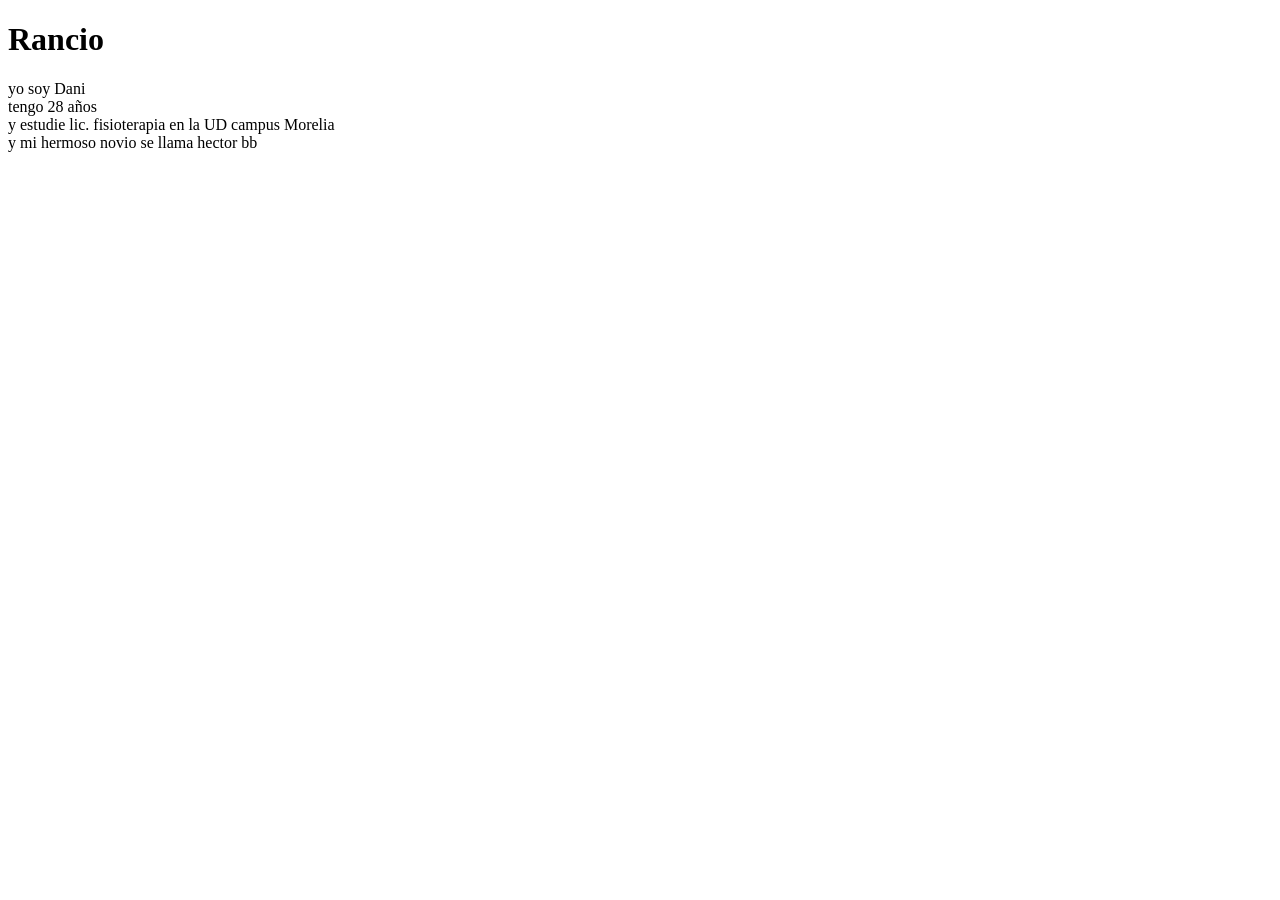
<file: 5. JavaScript/index.html>
<!DOCTYPE html>
<html lang="en">
<head>
    <meta charset="UTF-8">
    <meta name="viewport" content="width=device-width, initial-scale=1.0">
    <title>JS</title>
</head>
<body>
    <h1 onclick="alert('holaa')">Rancio</h1>
    <p id="resultado"></p>
    <script src="1. Introducción.js"></script>
</body>
</html>
</file>
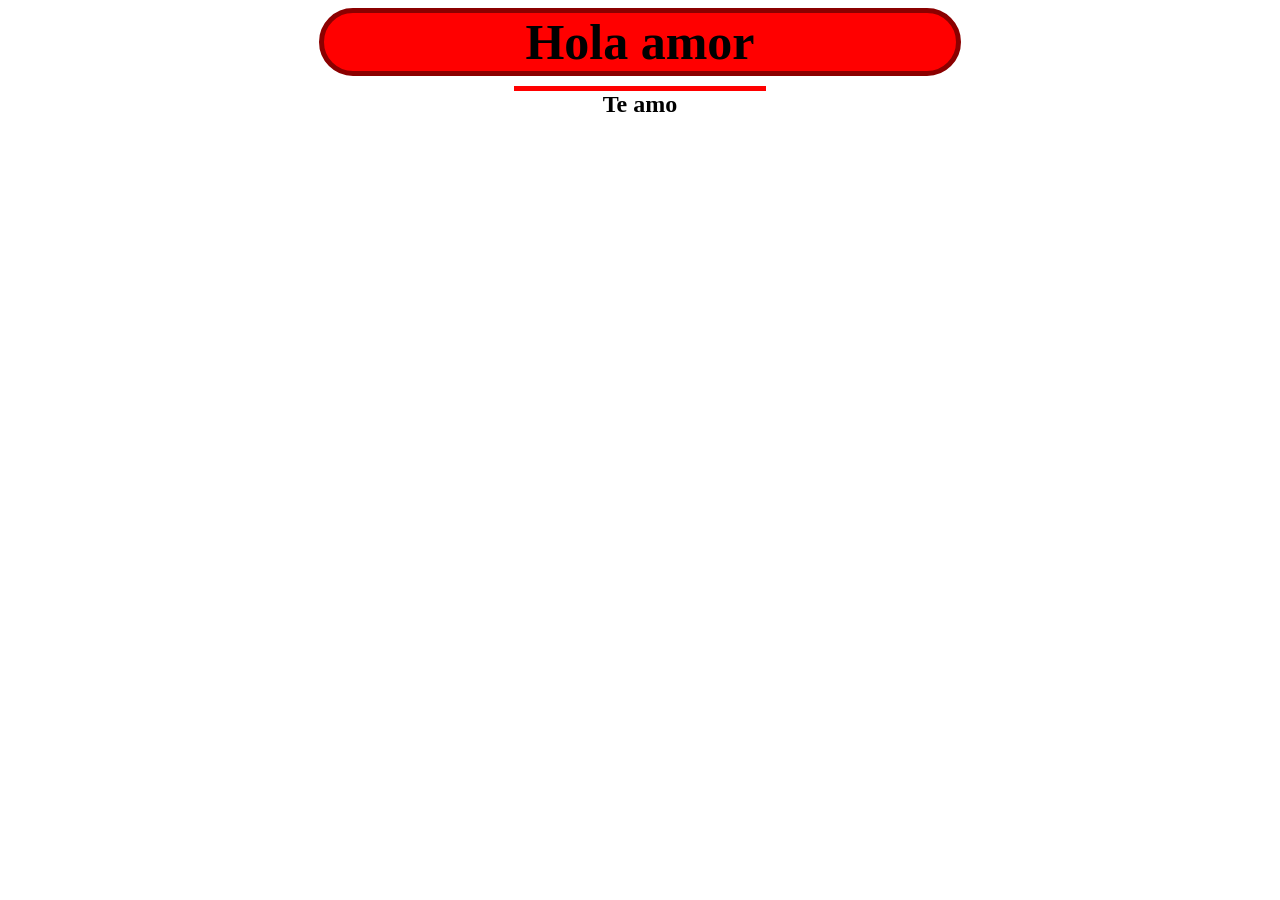
<file: 4. HTML-CSS/Clases CSS/Bordes/index.html>
<!DOCTYPE html>
<html lang="en">
<head>
    <meta charset="UTF-8">
    <meta name="viewport" content="width=device-width, initial-scale=1.0">
    <title>Borders CSS</title>
    <link rel="stylesheet" href="styles.css">
</head>
<body>
    <div><h1>Hola amor</h1></div>
    <div><h2>Te amo</h2></div>
</body>
</html>
</file>
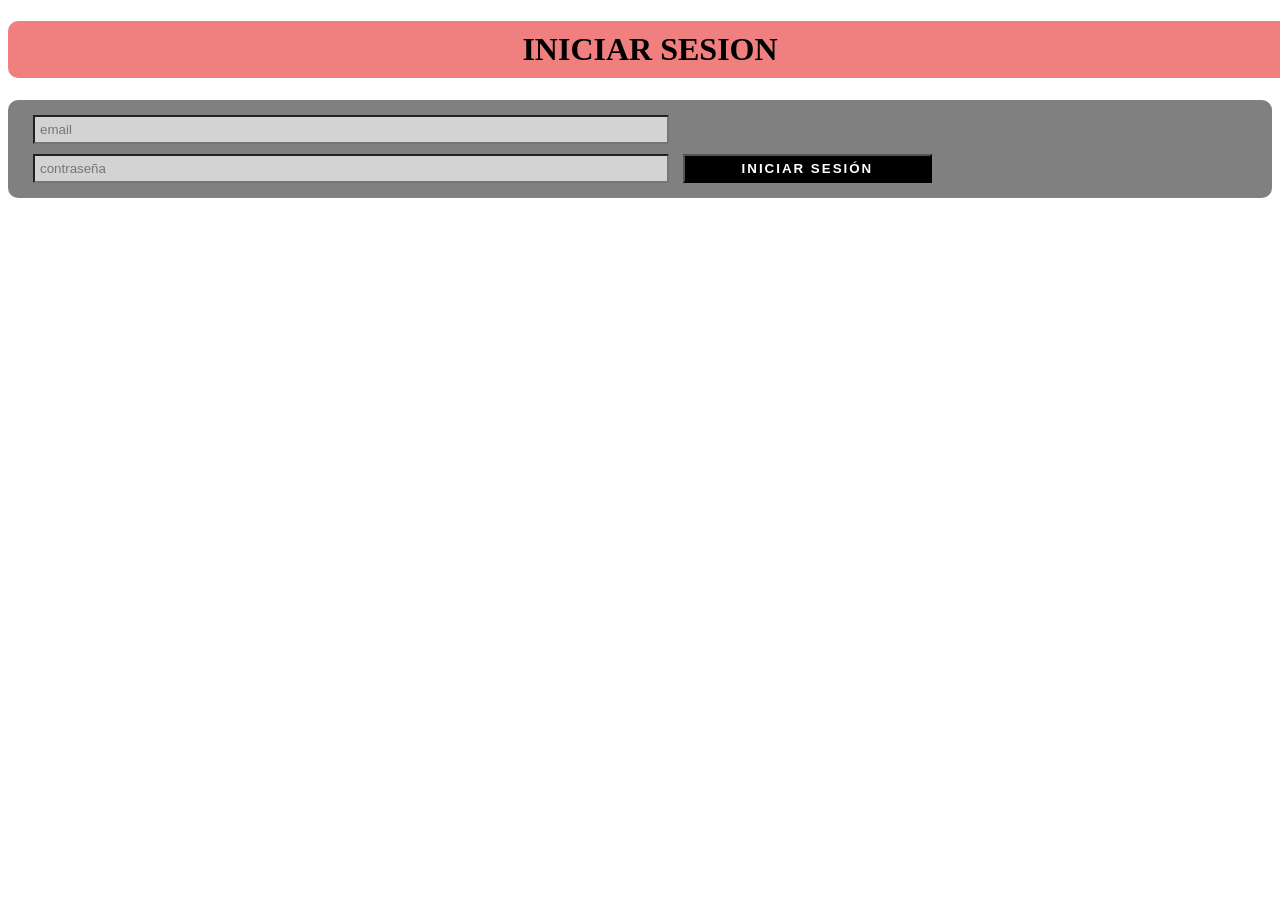
<file: 4. HTML-CSS/Clases CSS/Box model/index.html>
<!DOCTYPE html>
<html lang="en">
<head>
    <meta charset="UTF-8">
    <meta name="viewport" content="width=device-width, initial-scale=1.0">
    <title>Box model</title>
    <link rel="stylesheet" href="style.css">
</head>
<body>
    <h1>INICIAR SESION</h1>
    <form class="formulario">
        <input class="formulario_input" type="emai" placeholder="email">
        <input class="formulario_input" type="password" placeholder="contraseña">
        <input class="formulario_input formulario_submit" type="submit" value="Iniciar sesión">   
    </form>
    
</body>
</html>
</file>
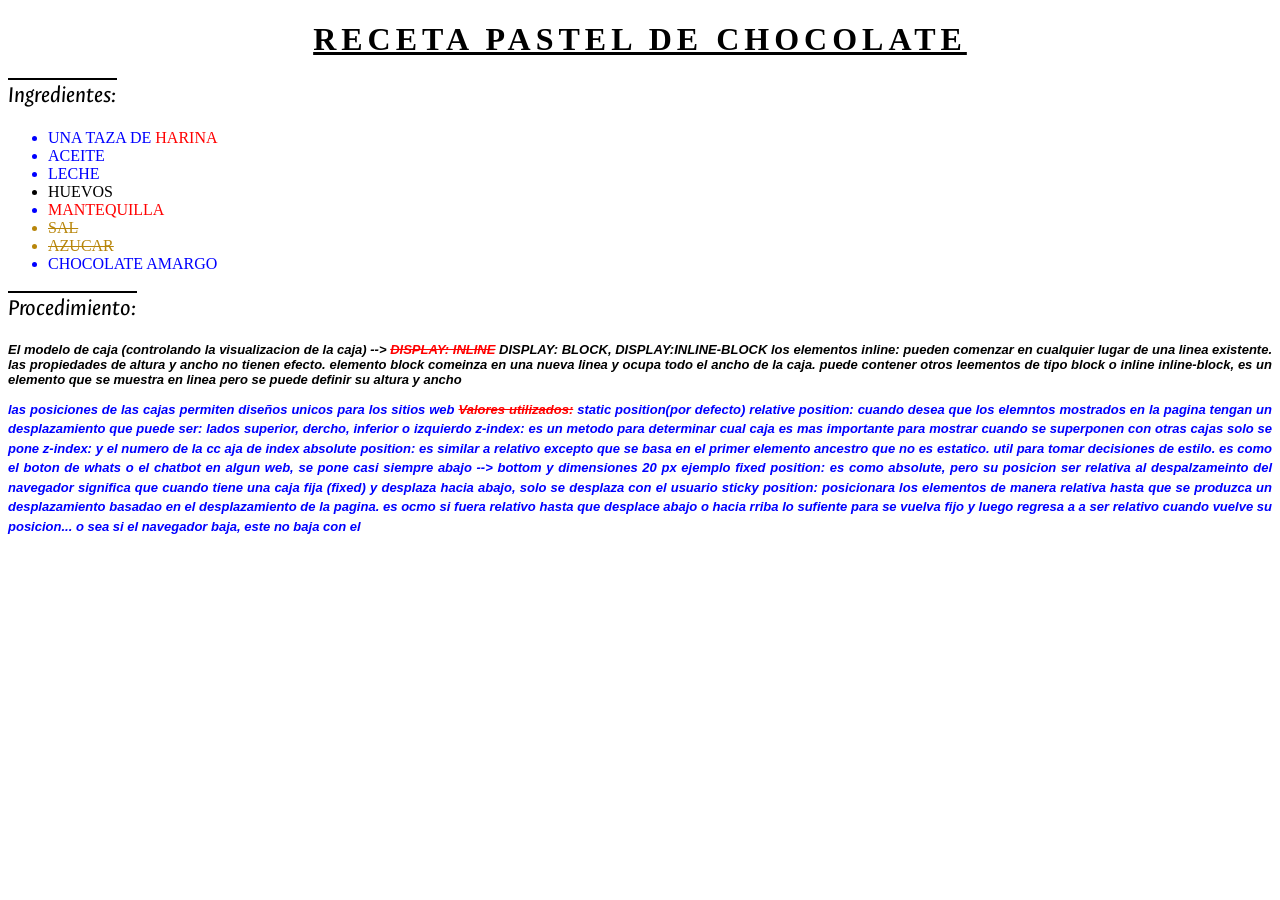
<file: 4. HTML-CSS/Clases CSS/Selectores/index.html>
<!DOCTYPE html>
<html lang="en">
<head>
    <meta charset="UTF-8">
    <meta name="viewport" content="width=device-width, initial-scale=1.0">
    <title>CONECTAR CON CSS</title>
    <link rel="stylesheet" href="style.css">
    <link rel="stylesheet" href="fonts.css">
    
<body>
    <h1>RECETA PASTEL DE CHOCOLATE</h1>
    <h2>Ingredientes:</h2>
    <p>
        <ul>
            <li>Una taza de <span>Harina</span></li>
            <li>Aceite</li>
            <li>Leche</li>
            <li id="proteina">Huevos</li>
            <li><span>Mantequilla</span></li>
            <li class="faltante">Sal</li>
            <li class="faltante">Azucar</li>
            <li>Chocolate amargo</li>
        </ul>
    </p>
    <h2>Procedimiento:</h2>
    <p>
        El modelo de caja (controlando la visualizacion de la caja) --> <span>DISPLAY: INLINE</span> DISPLAY: BLOCK, DISPLAY:INLINE-BLOCK
        los elementos inline: pueden comenzar en cualquier lugar de una linea existente. las propiedades de altura y ancho no tienen efecto.
        elemento block comeinza en una nueva linea y ocupa todo el ancho de la caja. puede contener otros leementos de tipo block o inline
        inline-block, es un elemento que se muestra en linea pero se puede definir su altura y ancho
    </p>
    <div>
        <p>
            las posiciones de las cajas permiten diseños unicos para los sitios web
        <span>Valores utilizados:</span>
        static position(por defecto)
        relative position: cuando desea que los elemntos mostrados en la pagina tengan un desplazamiento que puede ser:
        lados superior, dercho, inferior o izquierdo
        z-index: es un metodo para determinar cual caja es mas importante para mostrar cuando se superponen con otras cajas
        solo se pone z-index: y el numero de la cc aja de index
        absolute position: es similar a relativo excepto que se basa en el primer elemento ancestro que no es estatico.
        util para tomar decisiones de estilo.
        es como el boton de whats o el chatbot en algun web, se pone casi siempre abajo --> bottom y dimensiones 20 px ejemplo
        fixed position: es como absolute, pero su posicion ser relativa al despalzameinto del navegador
        significa que cuando tiene una caja fija (fixed) y desplaza hacia abajo, solo se desplaza con el usuario
        sticky position: posicionara los elementos de manera relativa hasta que se produzca un desplazamiento basadao en el desplazamiento de la pagina.
        es ocmo si fuera relativo hasta que desplace abajo o hacia rriba lo sufiente para se vuelva fijo y luego regresa a a ser relativo cuando vuelve su posicion... o sea si el navegador baja, este no baja con el
        </p>
    </div>
</body>
</html>
</file>
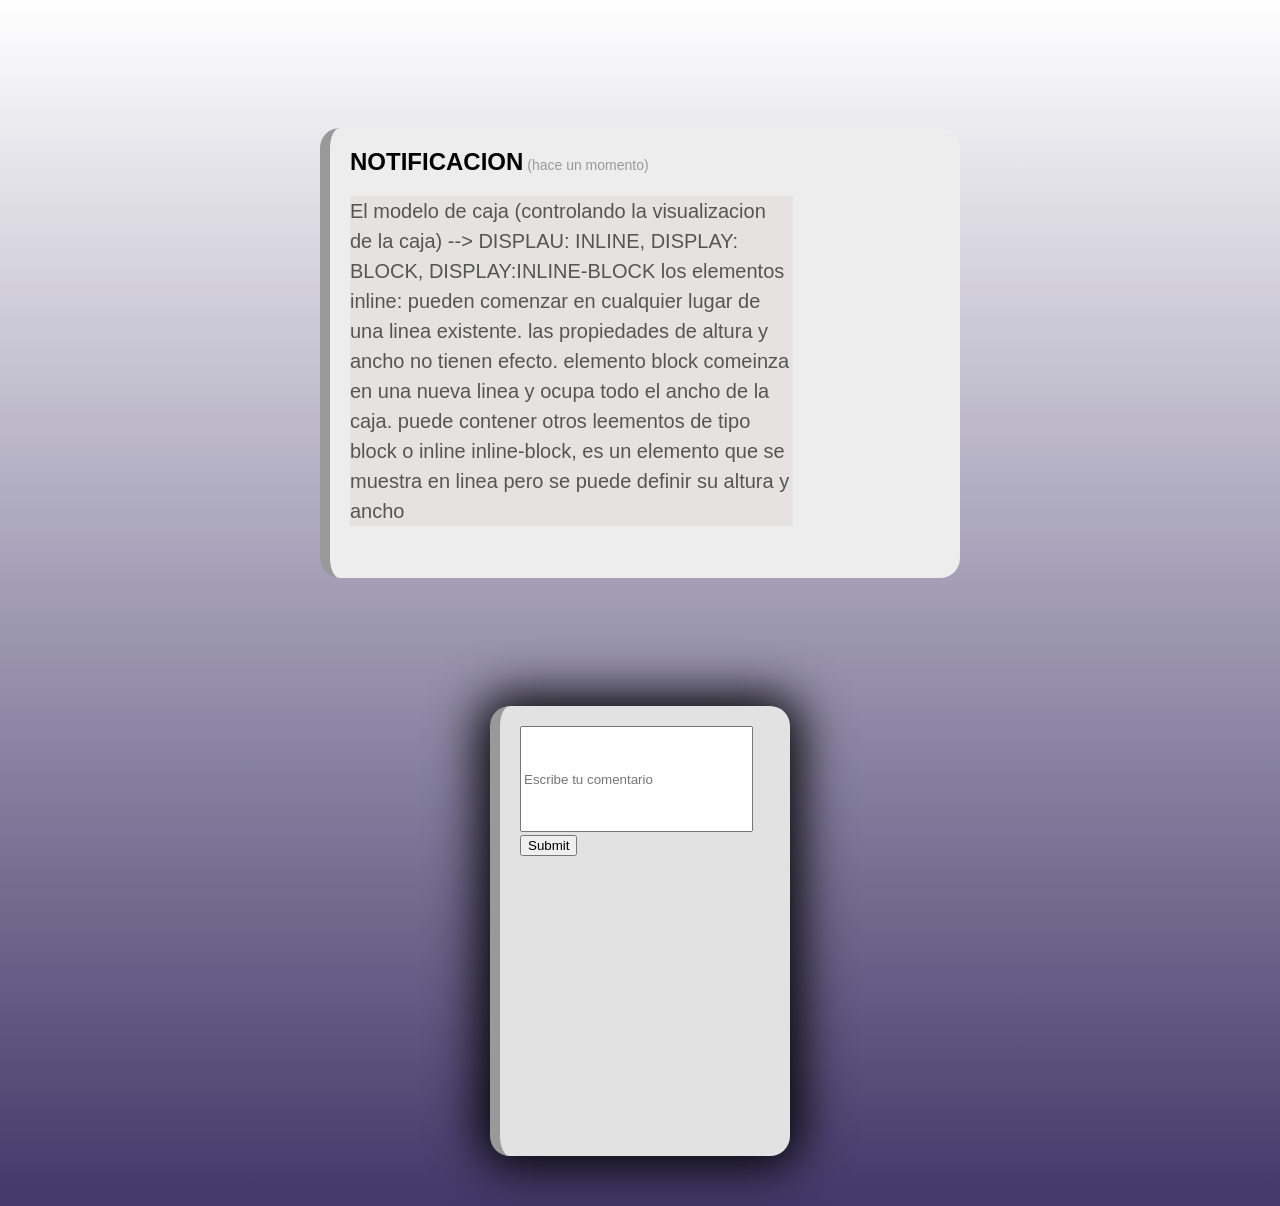
<file: 4. HTML-CSS/Clases CSS/Unidades/index.html>
<!DOCTYPE html>
<html lang="en">
<head>
    <meta charset="UTF-8">
    <meta name="viewport" content="width=device-width, initial-scale=1.0">
    <title>Unidades</title>
    <link rel="stylesheet" href="style.css">
</head>
<body>
    <div>
        <h1>NOTIFICACION<span> (hace un momento)</span></h1>
        <p>
            El modelo de caja (controlando la visualizacion de la caja) --> DISPLAU: INLINE,  DISPLAY: BLOCK, DISPLAY:INLINE-BLOCK
            los elementos inline: pueden comenzar en cualquier lugar de una linea existente. las propiedades de altura y ancho no tienen efecto.
            elemento block comeinza en una nueva linea y ocupa todo el ancho de la caja. puede contener otros leementos de tipo block o inline
            inline-block, es un elemento que se muestra en linea pero se puede definir su altura y ancho
        </p>
    </div>
    <div class="box">
        <form class="formualrio">
            <input class="comentario" type="text" placeholder="Escribe tu comentario">
            <input type="submit" placeholder="Enviar">
        </form>
    </div>
</body>
</html>
</file>
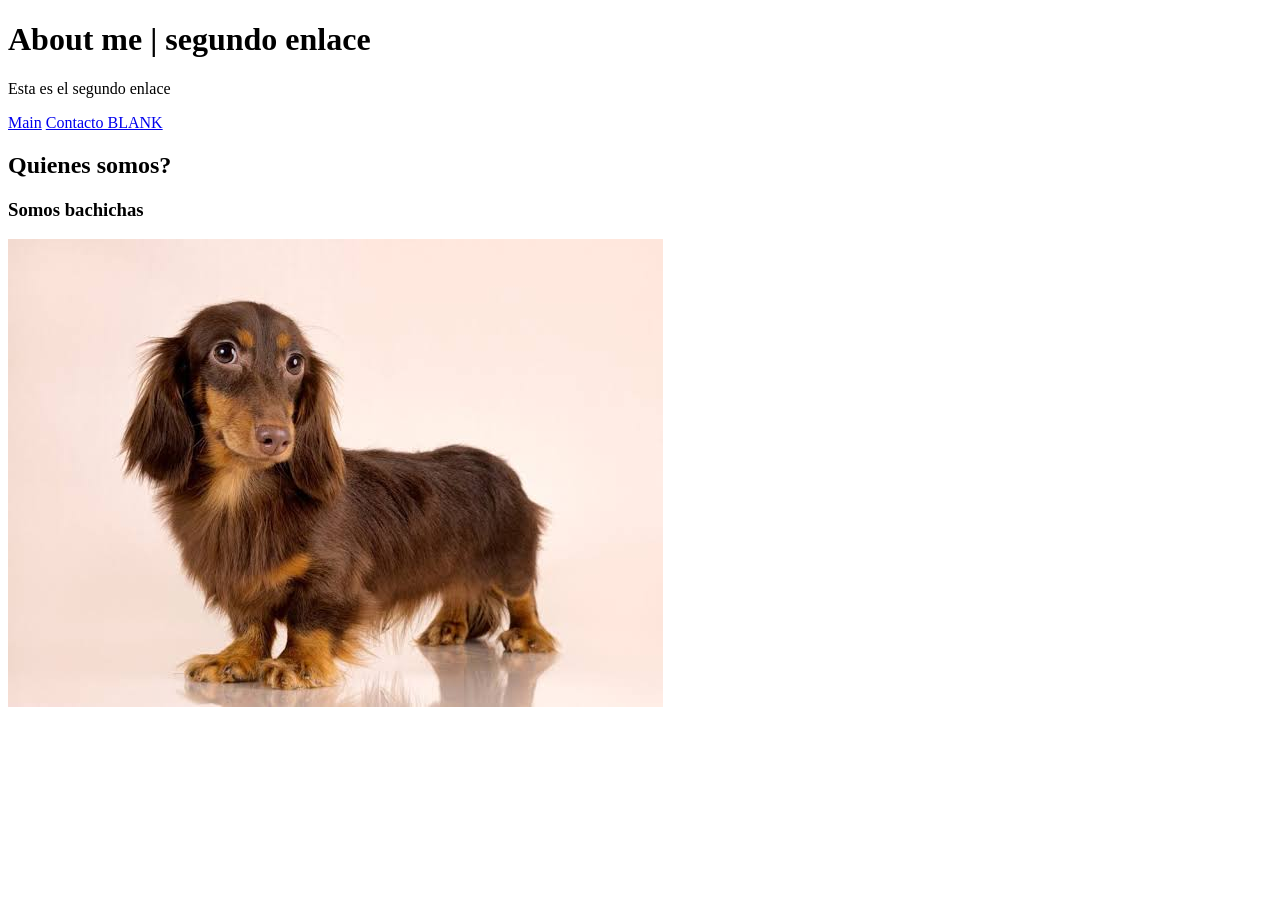
<file: 4. HTML-CSS/Clases HTML/About me.html>
<!DOCTYPE html>
<html lang="en">
<head>
    <meta charset="UTF-8">
    <meta name="viewport" content="width=device-width, initial-scale=1.0">
    <title>Primera web | About me</title>
</head>
<body>
    <h1 title="Este es el about me">About me | segundo enlace</h1>
    <p>
        Esta es el segundo enlace
    </p>
    <a href="Main.html">Main</a>
    <a href="Contacto.html" target="_blank">Contacto BLANK</a>

    <h2>Quienes somos?</h2>
    <h3>Somos bachichas</h3>
    <img src="Pic/gordobachicha.jpg" alt="Es un gordo bachicha" title="Bachica">
       
</body>
</html>
</file>
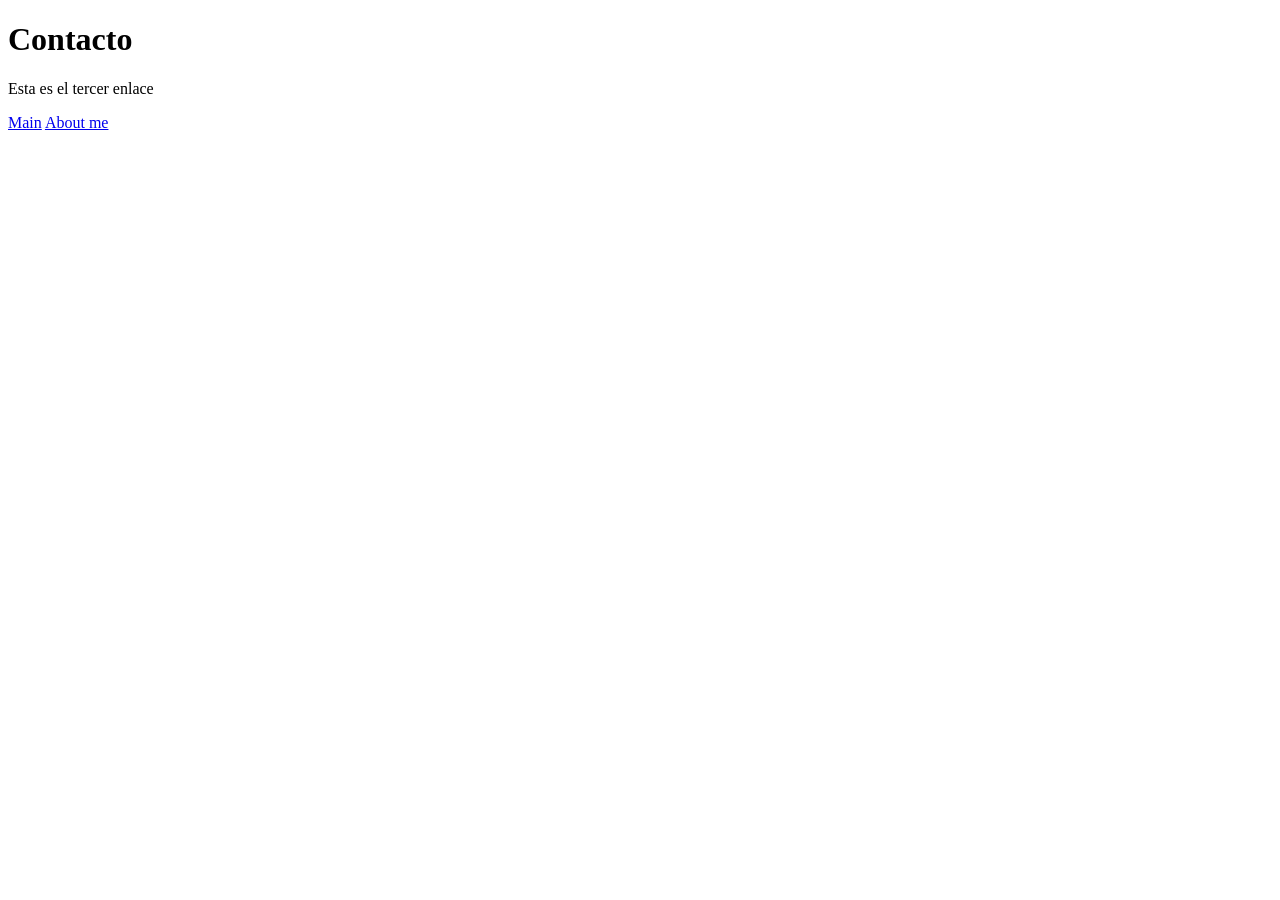
<file: 4. HTML-CSS/Clases HTML/Contacto.html>
<!DOCTYPE html>
<html lang="en">
<head>
    <meta charset="UTF-8">
    <meta name="viewport" content="width=device-width, initial-scale=1.0">
    <title>Primera web | Tercer enlace</title>
</head>
<body>
    <h1>Contacto</h1>
    <p>
        Esta es el tercer enlace
    </p>
    <a href="Main.html">Main</a>
    <a href="About me.html">About me</a>
       
</body>
</html>
</file>
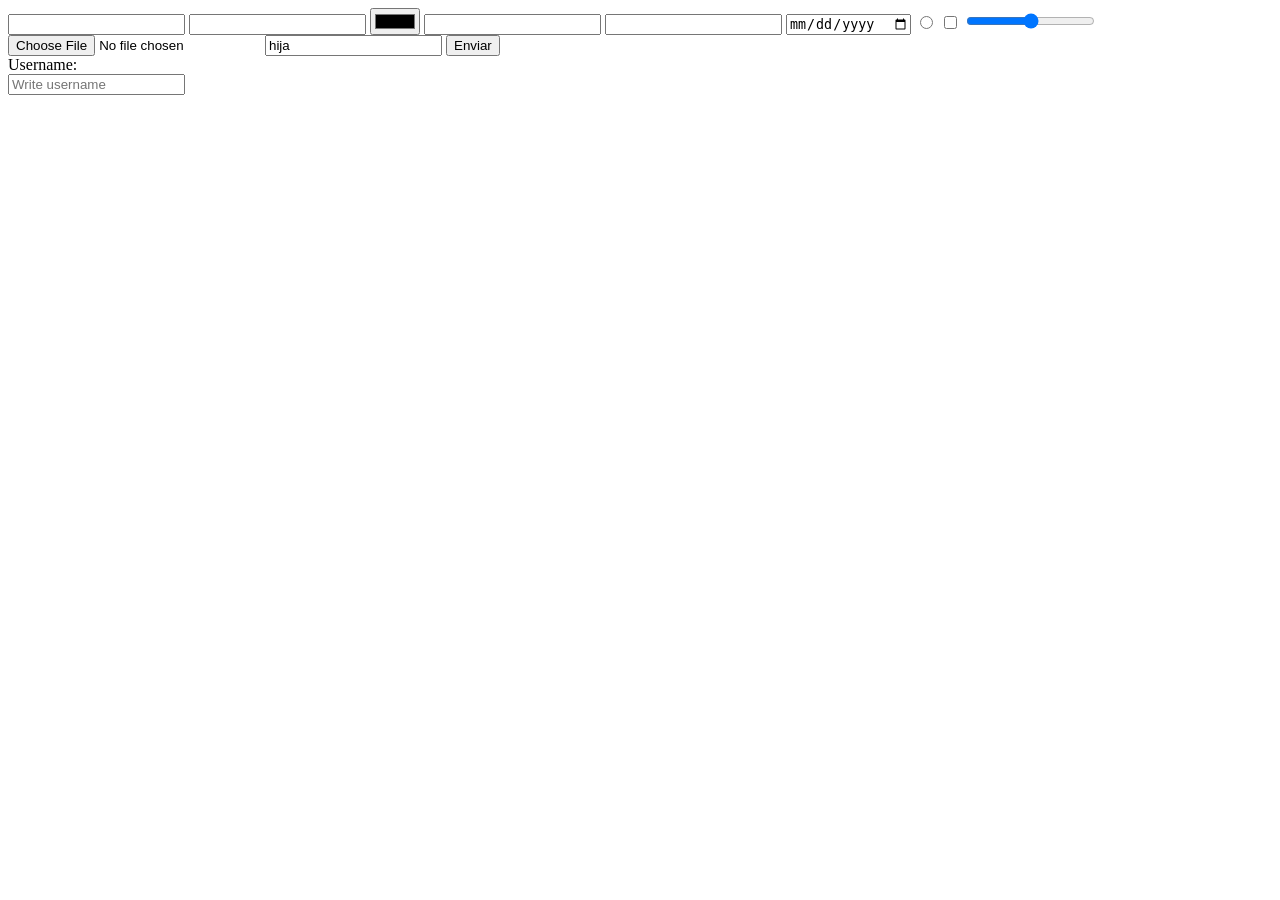
<file: 4. HTML-CSS/Clases HTML/forms.html>
<!DOCTYPE html>
<html lang="en">
<head>
    <meta charset="UTF-8">
    <meta name="viewport" content="width=device-width, initial-scale=1.0">
    <title>Formularios</title>
</head>
<body>
    <form>
        <input type="text">
        <input type="text" required>
        <input type="color">
        <input type="email" name="email">
        <input type="password" minlength="8">
        <input type="date" required>
        <input type="radio">
        <input type="checkbox">
        <input type="range">
        <input type="file">
        <input type="text" value="hija">
        <input type="submit" value="Enviar">
    </form>
    <form>
        <label for="username">Username:</label><br>
        <input type="text" name="username" id="username" placeholder="Write username">
    </form>
    
</body>
</html>
</file>
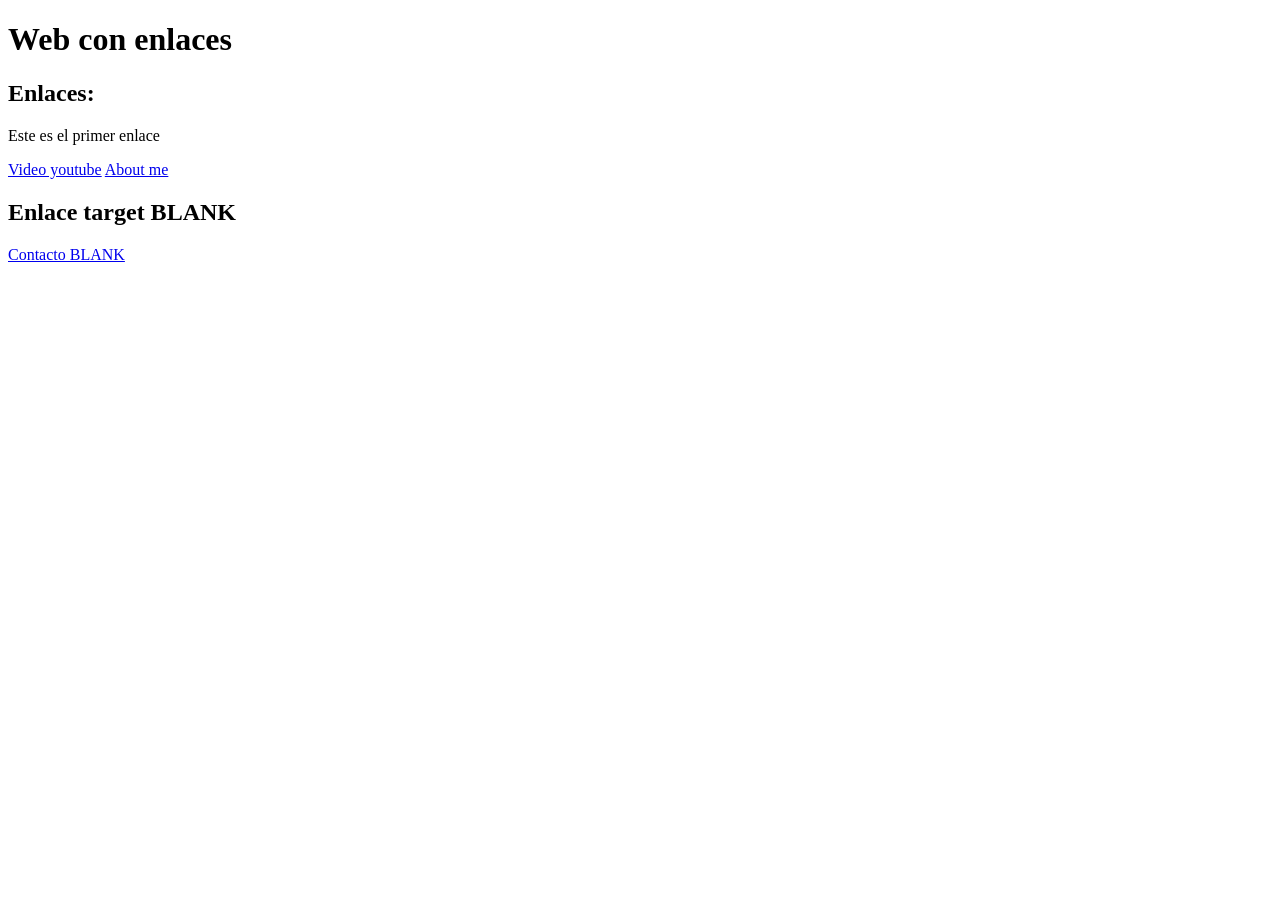
<file: 4. HTML-CSS/Clases HTML/Main.html>
<!DOCTYPE html>
<html lang="en">
<head>
    <meta charset="UTF-8">
    <meta name="viewport" content="width=device-width, initial-scale=1.0">
    <title>Primera web | Main</title>
</head>
<body>
    <h1>Web con enlaces</h1>
    <h2>Enlaces:</h2>
    <p>
        Este es el primer enlace
    </p>
    <a href="https://www.youtube.com/watch?v=ELSm-G201Ls&t=2189s">Video youtube</a>
    <a href="About me.html">About me</a>

    <h2>Enlace target BLANK</h2>
    <a href="Contacto.html" target="_blank">Contacto BLANK</a>
</body>
</html>
</file>
<file: 4. HTML-CSS/Clases CSS/Bordes/styles.css>
div h1{
    background-color: red;
    width: 50%;
    margin: auto;
    text-align: center;
    font-size: 50px;
    font-weight: bold;
}

div h1{
    border-width: 5px;
    border-color: darkred;
    border-style: solid;
    border-radius: 100px;
}
div h2{
    text-align: center;
    width: 20%;
    margin-top: 10px;
    margin-left: 40%;
    border-top: 5px solid red;
}
</file>
<file: 4. HTML-CSS/Clases CSS/Box model/style.css>
#titulo{
    background: red;
    width:100%;
    height: 100px;
}

h1{
    background-color: lightcoral;
    width: 100%;
    padding: 10px;
    text-align: center;
    border-radius: 10px;
}

.formulario{
    background: grey;
    padding: 10px 0 10px 20px;
    border-radius: 10px;
}
.formulario_input{
    padding: 5px;
    width: 50%;
    background-color: lightgray;
    margin: 5px;
    color: black;
}

.formulario_submit{
    letter-spacing: 2px;
    text-transform: uppercase;
    background-color: black;
    width: 20%;
    color: white;
    font-weight: bold;
}
</file>
<file: 4. HTML-CSS/Clases CSS/Selectores/style.css>
h1{
    text-align: center;
    text-decoration: underline;
    letter-spacing: 5px;
}
h2{
    font-style: italic;
    font-family: UNL;
    font-weight: 400;
    text-decoration: overline;
}
p{
    font-family: Arial, Helvetica, sans-serif;
    font-weight: bold;
    font-size: 13px;
    font-style: italic;
    text-align: justify;
}

li{
    color:blue;
    text-transform: uppercase;
}
span{
    color: red;
}
.faltante{
    color: darkgoldenrod;
    text-decoration: line-through;
}
#proteina{
    color: black;
}

p span{
    text-decoration: line-through;
    color: red;
}

div p{
    color: blue;
    line-height: 1.5;
}
</file>
<file: 4. HTML-CSS/Clases CSS/Selectores/fonts.css>
@font-face {
    font-family: "UNL";
    src: url(fonts/static/AncizarSans-Italic.ttf) format("truetype");
    font-weight: 400;
}
</file>
<file: 4. HTML-CSS/Clases CSS/Unidades/style.css>
body{
    margin:0;
    width: 100%;
    height: 100%;
    background: linear-gradient( transparent, rgb(66, 56, 105));
    margin: auto;
}
div{
    background-color: #ededed;
    padding: 20px;
    font-family: sans-serif;
    font-size: 20px;;
    border-left: 10px solid #999;
    border-radius: 20px;
    width: 50vw;
    height: 50vh;
    margin: 0;
    box-sizing:border-box;
    margin: auto;
    margin-top: 10vw;

}

h1{
    margin: 0;
    font-size: 24px;
}
span{
    color: #999;
    font-size: 14px;
    font-weight: 100;
}

p{
    color: #555;
    width: 75%;
    background-color: rgba(230, 224, 224, 0.829);
    font-size: 1em;
    line-height: 1.5em;
}
.box{
    width: 300px;
    height: 400 x;
    background: #e2e2e2;
    margin: auto;
    margin-top: 10%;
    margin-bottom: 50px;;
    box-shadow: 0 0  50px 10px black;
    padding: 20px;
    box-sizing: border-box;
    font-family: sans-serif;
    color: #444;
}

.comentario{
    width: 90%;
    height: 100px;
}
</file>
